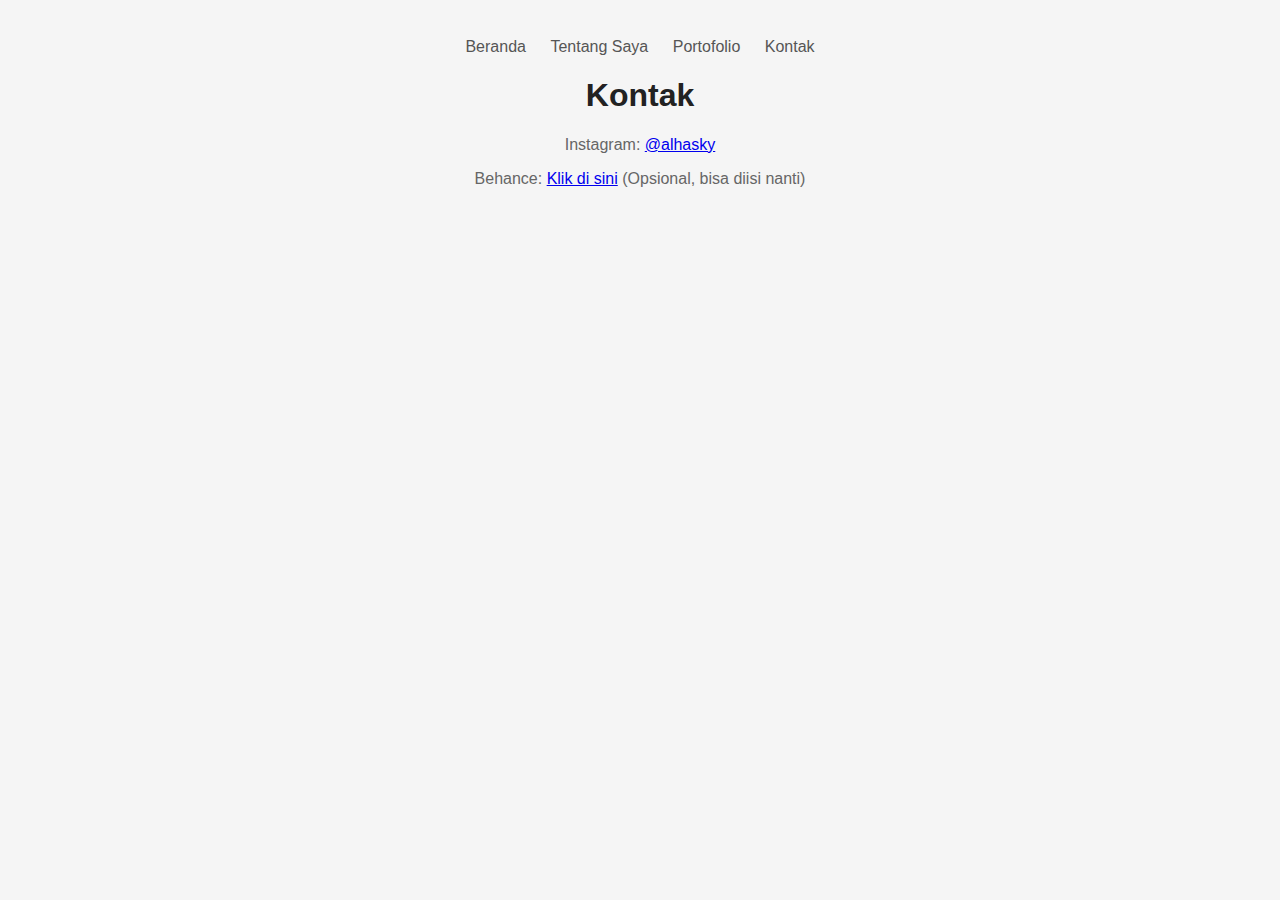
<file: kontak.html>
<!DOCTYPE html>
<html lang="id">
<head>
    <meta charset="UTF-8">
    <title>Kontak - dalidaleo</title>
    <link rel="stylesheet" href="style.css">
</head>
<body>
    <nav>
        <a href="index.html">Beranda</a>
        <a href="tentang.html">Tentang Saya</a>
        <a href="portofolio.html">Portofolio</a>
        <a href="kontak.html">Kontak</a>
    </nav>
    <h1>Kontak</h1>
    <p>Instagram: <a href="https://instagram.com/alhasky" target="_blank">@alhasky</a></p>
    <p>Behance: <a href="https://behance.net" target="_blank">Klik di sini</a> (Opsional, bisa diisi nanti)</p>
</body>
</html>
</file>
<file: style.css>
body {
    font-family: Arial, sans-serif;
    background: #f5f5f5;
    color: #333;
    text-align: center;
    padding: 30px;
}
nav a {
    margin: 0 10px;
    text-decoration: none;
    color: #555;
}
nav a:hover {
    color: #000;
}
h1 {
    color: #222;
}
p {
    color: #666;
}
</file>
